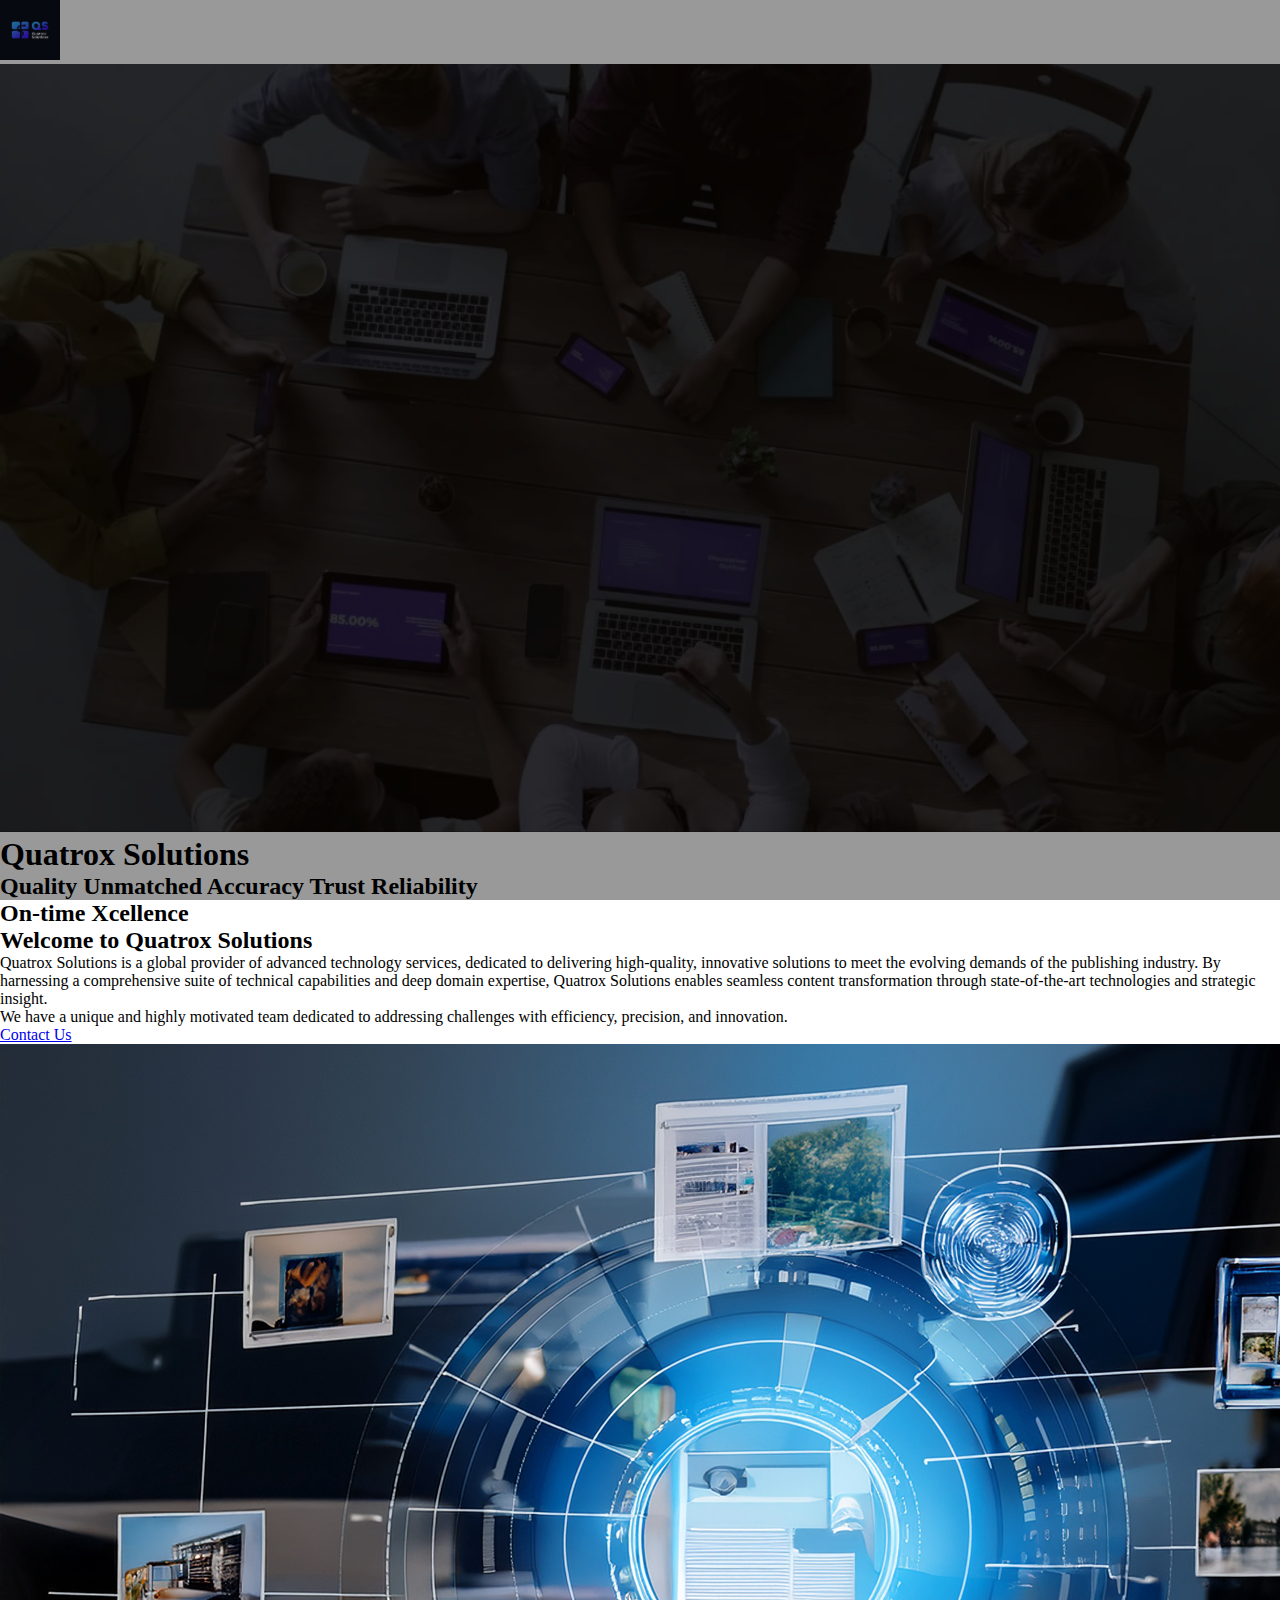
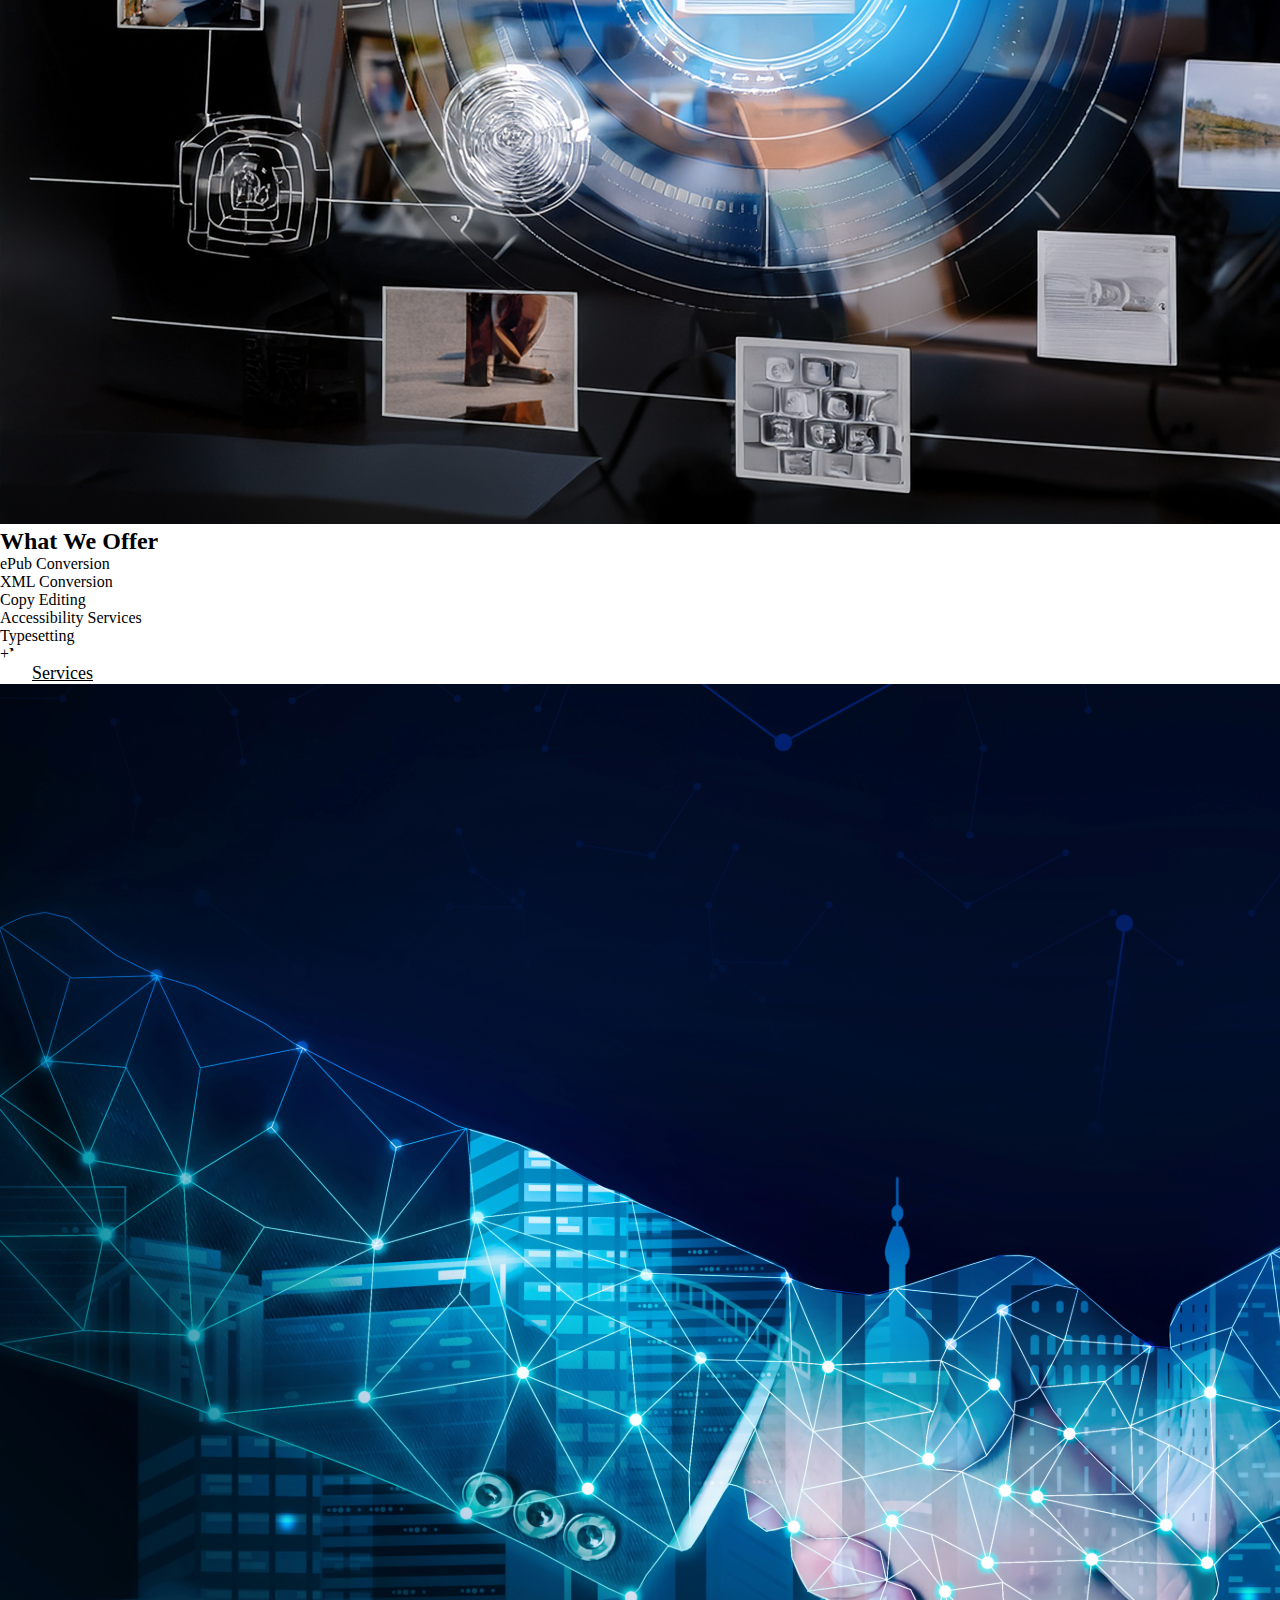
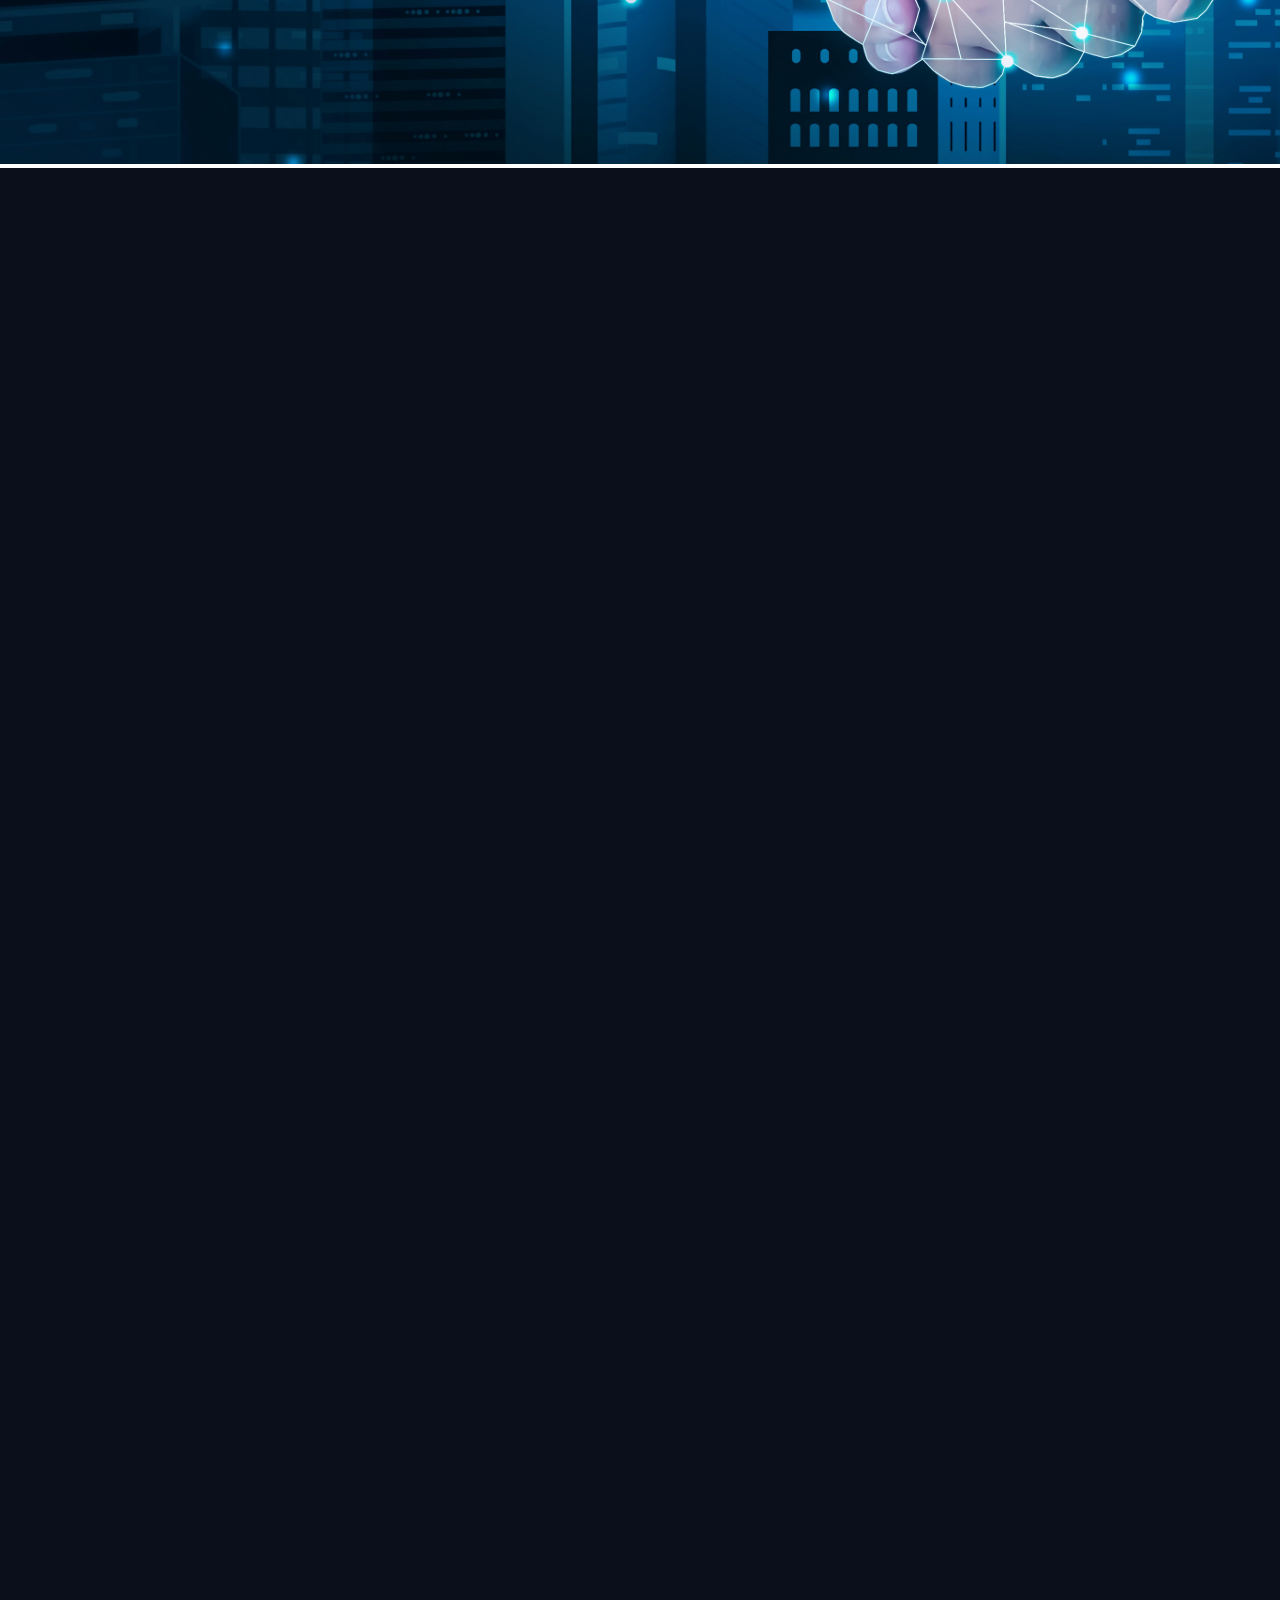
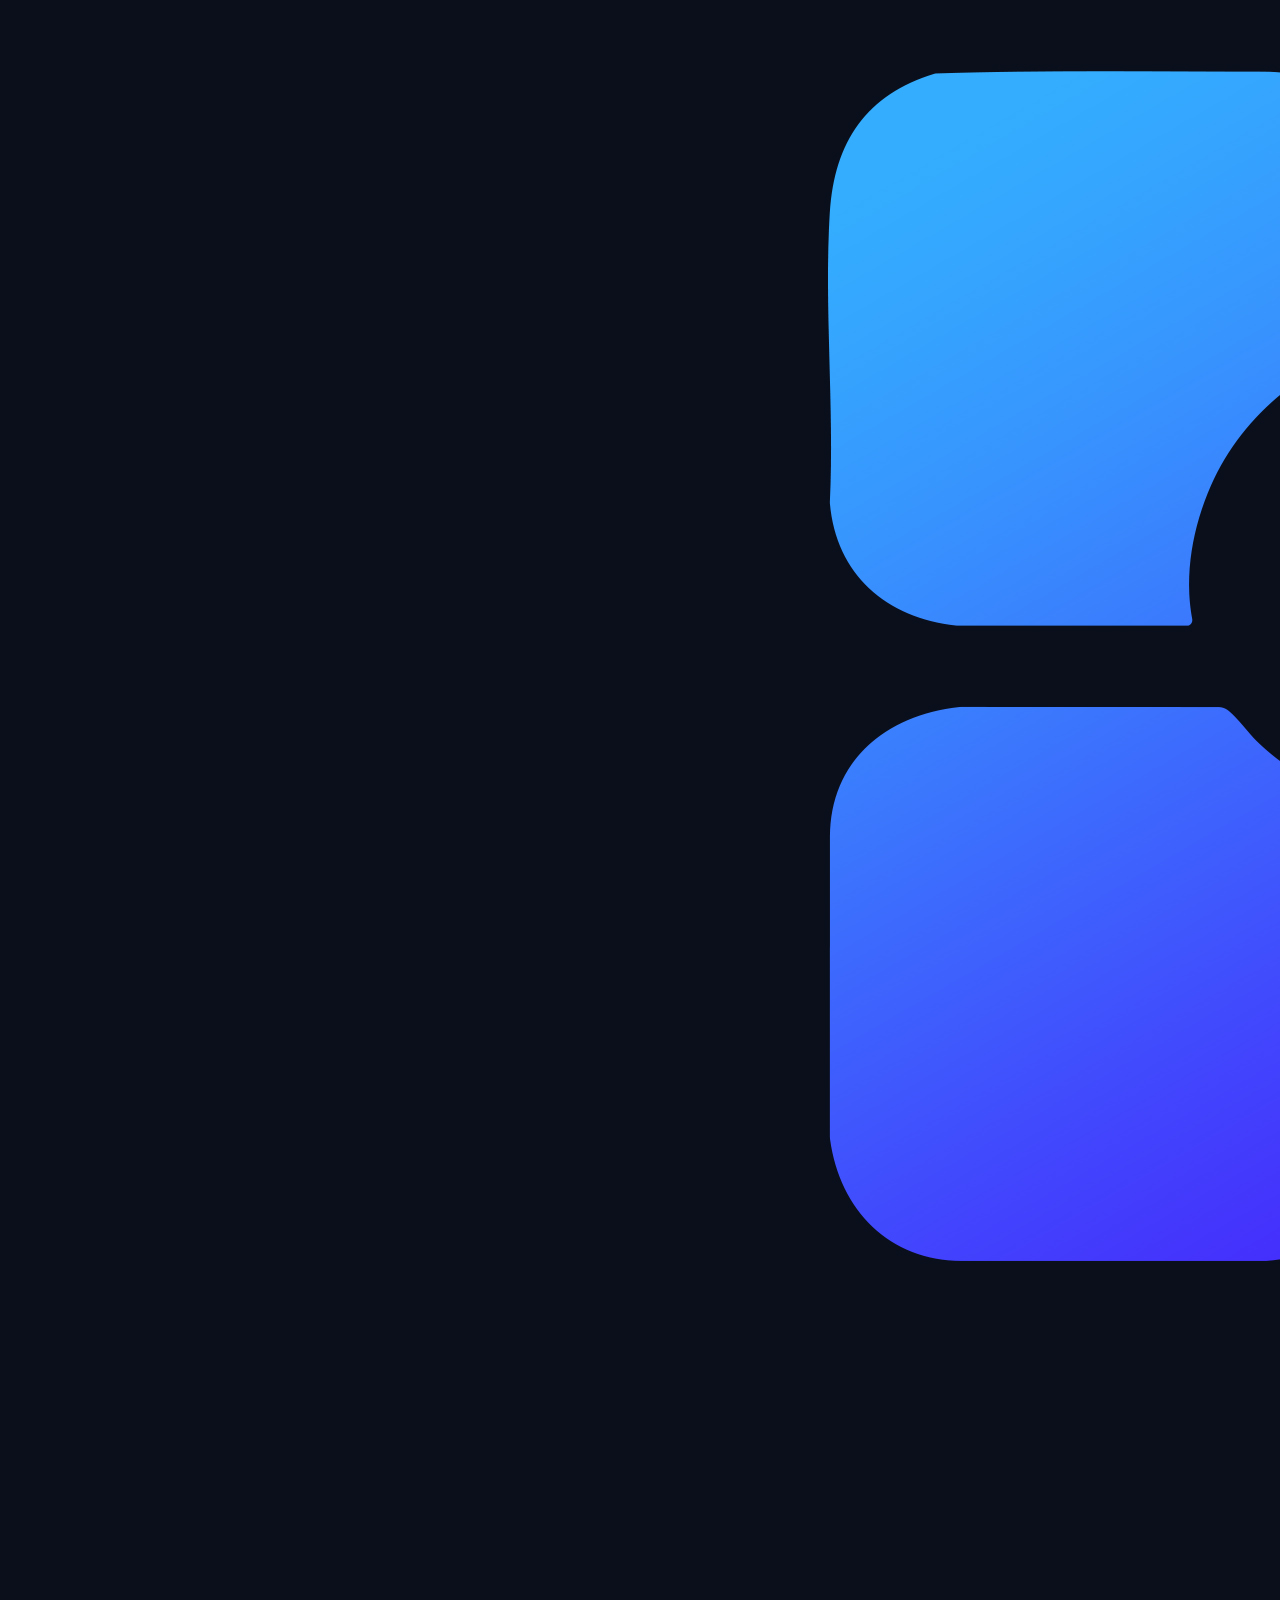
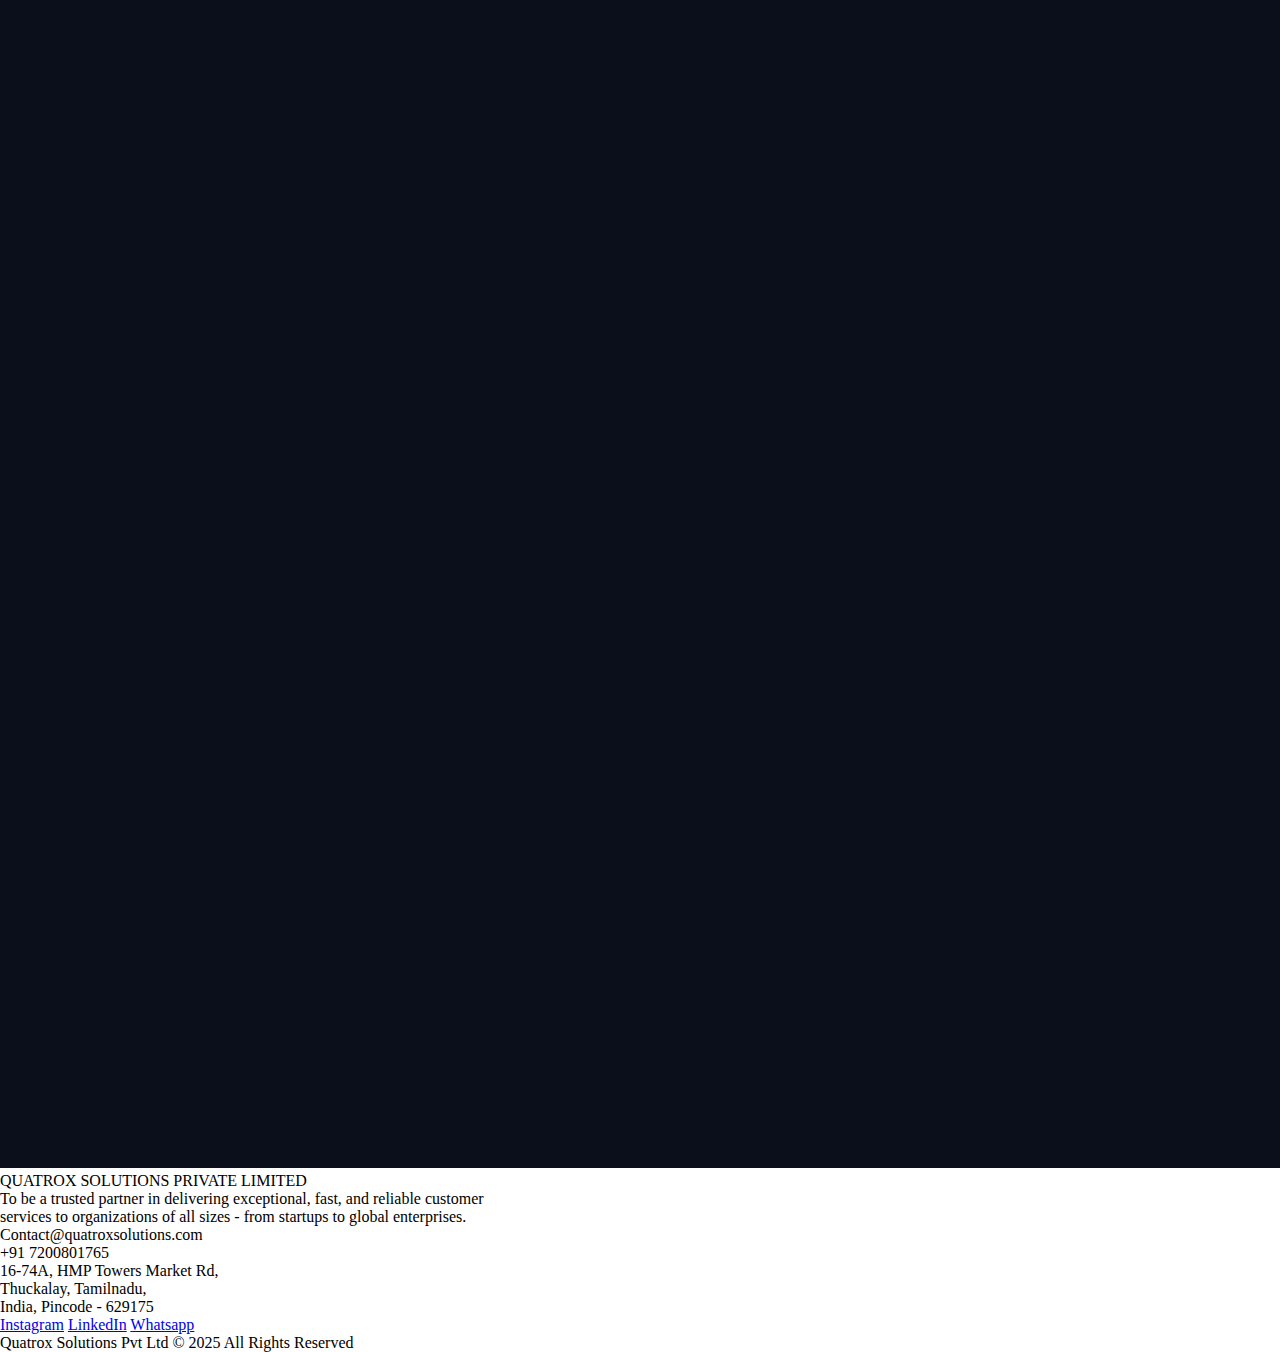
<file: index.html>
<!DOCTYPE html>
<html lang="en">
<head>
    <meta charset="UTF-8">
    <meta name="viewport" content="width=device-width, initial-scale=1.0">
    <title>Quatrox Solutions</title>
    <link rel="stylesheet" href="style.css">
</head>
<body>

    <!-- NAVBAR -->
    <nav class="navbar">
        <img src="Logo.png" class="logo" alt="Logo">
    </nav>

    <!-- HEADER SECTION -->
    <header class="header">
        <img src="hero-bg.png" class="header-bg" alt="">
        <div class="overlay"></div>

        <div class="header-content">
            <h1>Quatrox Solutions</h1>
            <h2><p>Quality Unmatched Accuracy Trust Reliability</p><p>On-time Xcellence</p></h2>
        </div>
    </header>
    <section class="welcome-section">

    <h2 class="welcome-title fade-text">Welcome to Quatrox Solutions</h2>

    <div class="welcome-content fade-text">
        <div class="welcome-column">
            <p>
                Quatrox Solutions is a global provider of advanced technology services, dedicated to delivering 
                high-quality, innovative solutions to meet the evolving demands of the publishing industry. 
                By harnessing a comprehensive suite of technical capabilities and deep domain expertise, 
                Quatrox Solutions enables seamless content transformation through state-of-the-art technologies 
                and strategic insight.
            </p>
        </div>

        <div class="welcome-column">
            <p>
                We have a unique and highly motivated team dedicated to addressing challenges with efficiency, 
                precision, and innovation.
            </p>
        </div>
    </div>

    <a href="contact.html" class="welcome-btn fade-text">Contact Us</a>

</section>


<script>
    const fadeTexts = document.querySelectorAll(".fade-text");

    const observer = new IntersectionObserver((entries) => {
        entries.forEach(entry => {
            if (entry.isIntersecting) {
                entry.target.classList.add("show");
            } else {
                entry.target.classList.remove("show");
            }
        });
    });

    fadeTexts.forEach(text => observer.observe(text));
</script>

</body>
<div class="responsive-image">
    <img src="home.png" alt="Responsive Image">
</div>
<section class="what-we-offer-section">
    <div class="offer-row">
        <h2 class="what-we-offer-title">What We Offer</h2>

        <div class="offer-items">
            <div class="service-title">ePub Conversion</div>
            <div class="service-title">XML Conversion</div>
            <div class="service-title">Copy Editing</div>
            <div class="service-title">Accessibility Services</div>
            <div class="service-title">Typesetting</div>
         <div class="more-container">
    <p class="more-text">+More</p>
</div>   
             <a href="service.html" class="service-btn">Services</a>
        </div>
  
</section>  
<!-- Home BANNER IMAGE SECTION -->
<section class="home-banner">
    <img src="home footer.png" alt="home Banner" />
</section>
<footer class="footer-section">
    <div class="footer-container">
        
        <!-- Logo + Company Name -->
        <div class="footer-header">
            <img src="Logo.png" alt="Logo" class="footer-logo">
            <p class="footer-title">QUATROX SOLUTIONS PRIVATE LIMITED</p>
        </div>

        <!-- Description -->
        <div class="footer-subhead">
            <p>To be a trusted partner in delivering exceptional, fast, and reliable customer</p>
            <p>services to organizations of all sizes - from startups to global enterprises.</p>
        </div>

        <!-- Contact Columns -->
        <div class="footer-columns">
            <div class="footer-col">
                <p>Contact@quatroxsolutions.com</p>
                <p>+91 7200801765</p>
            </div>

            <div class="footer-col">
                <p>16-74A, HMP Towers Market Rd,</p>
                <p>Thuckalay, Tamilnadu,</p>
                <p>India, Pincode - 629175</p>
            </div>

            <div class="footer-col footer-links">
                <a href="https://www.instagram.com/quatrox_solutions?igsh=MWl2MjAwa3Z4ZmFoag==" target="_blank">Instagram</a>
                <a href="https://www.linkedin.com/in/quatrox-data-solutions-a29792378" target="_blank">LinkedIn</a>
                <a href="https://wa.me/917200801765" target="_blank">Whatsapp</a>
            </div>
        </div>

        <!-- Copyright -->
        <div class="footer-copy">
            <p>Quatrox Solutions Pvt Ltd © 2025 All Rights Reserved</p>
        </div>

    </div>
</footer>

</html>
</file>
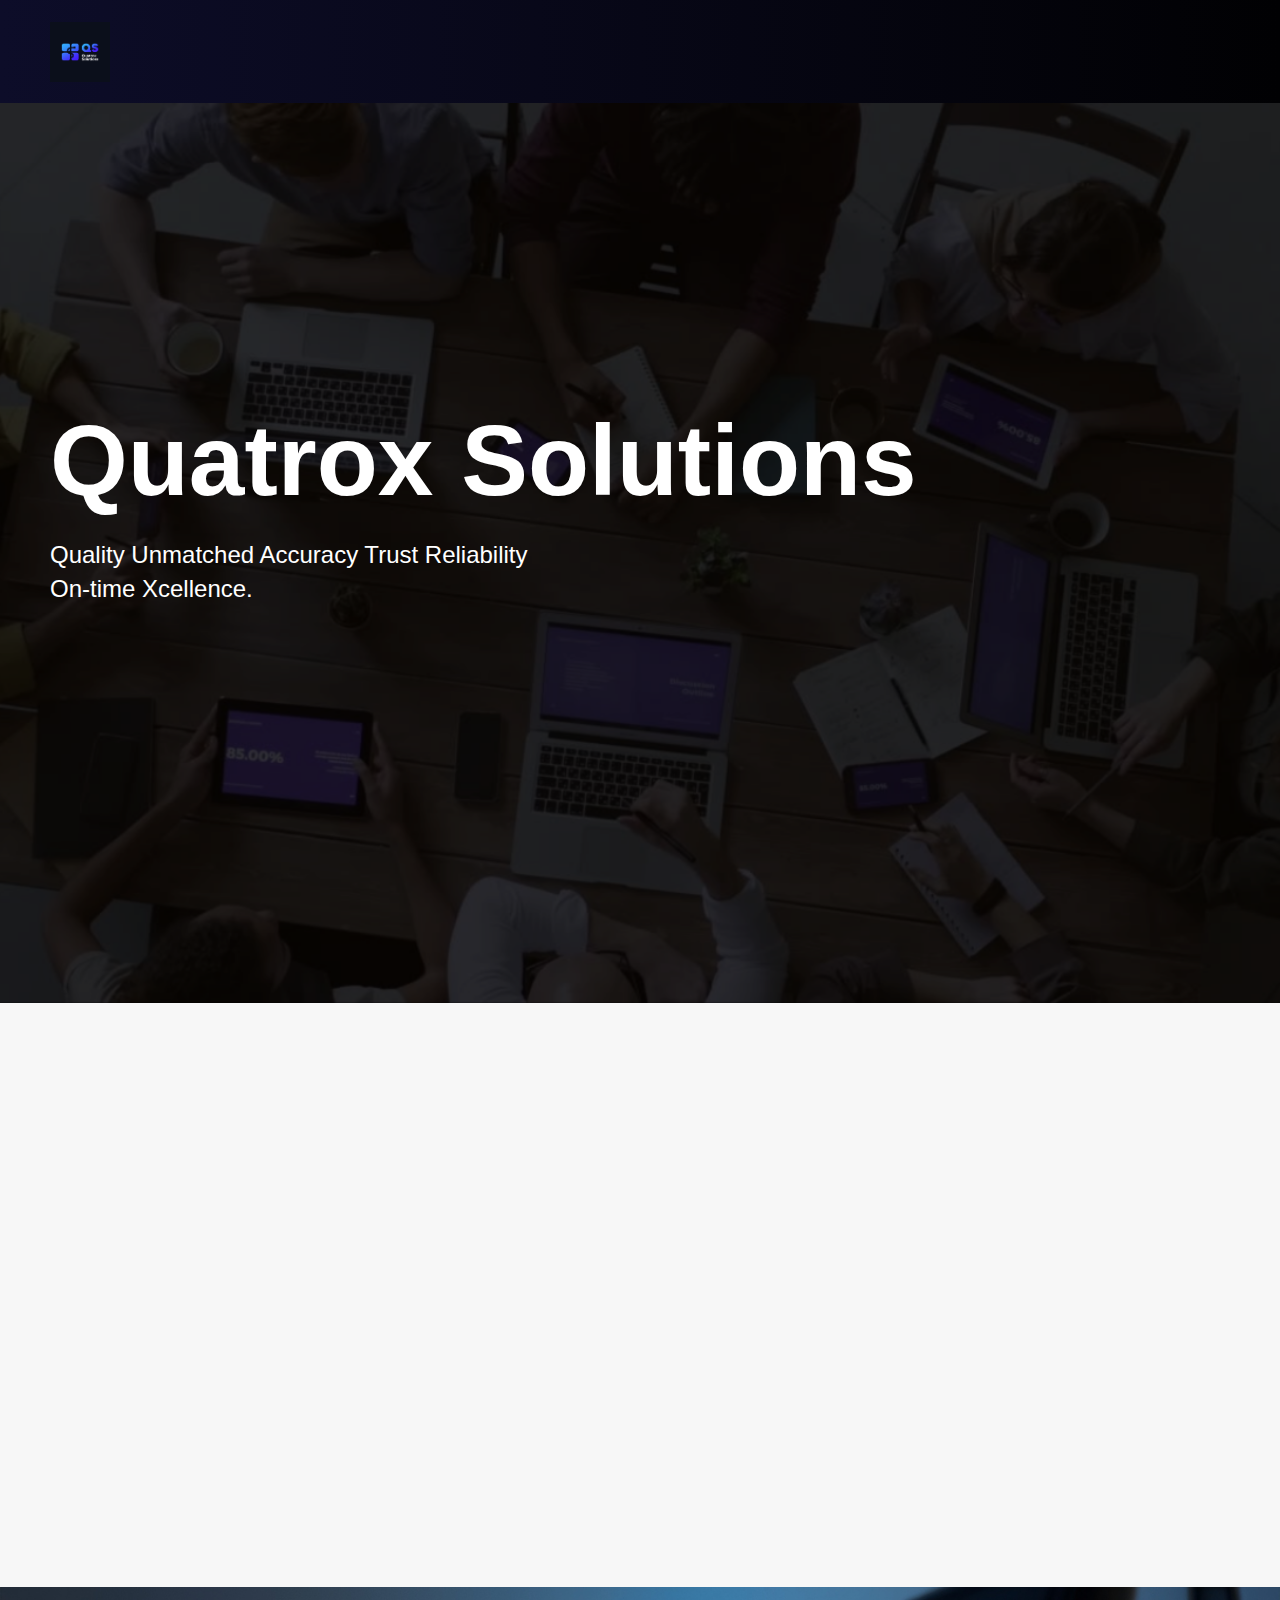
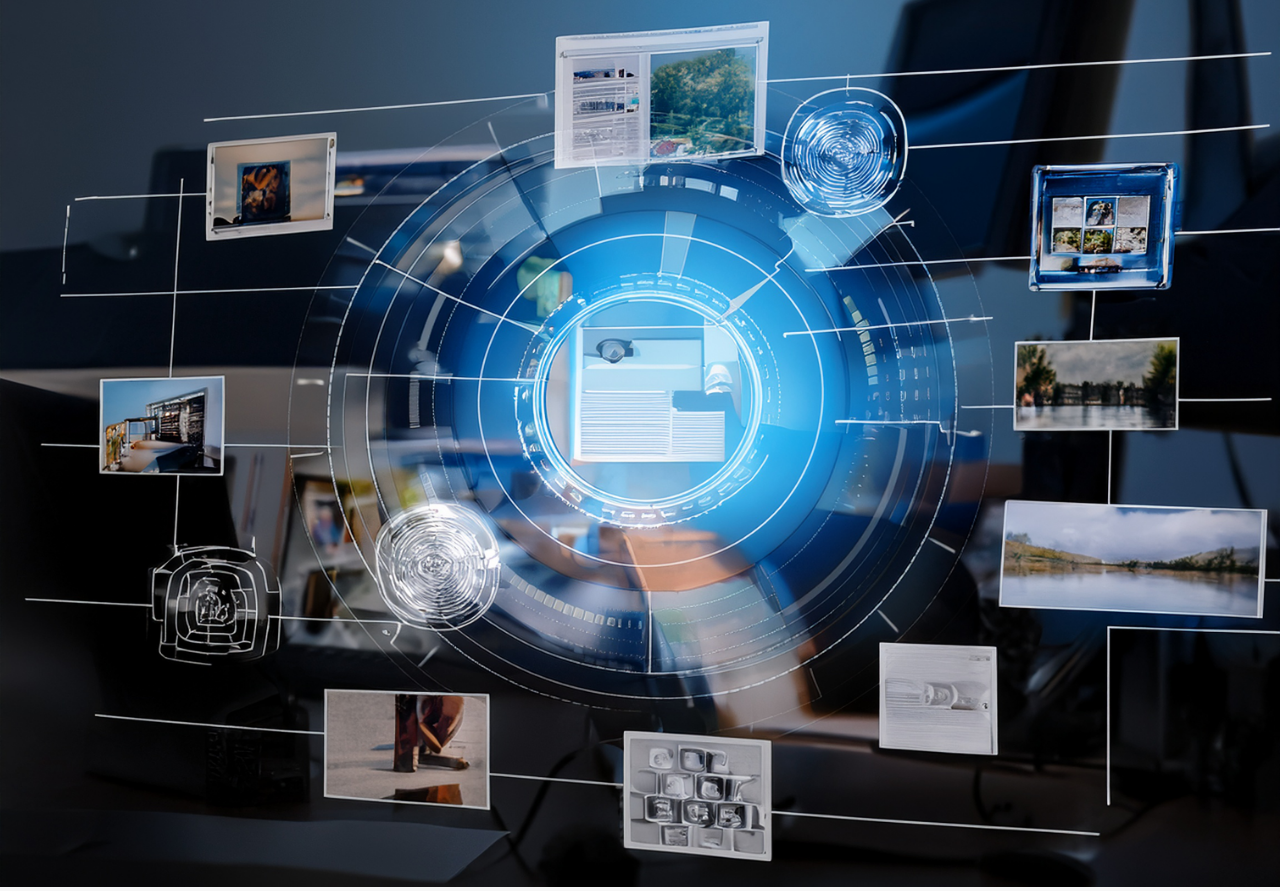
<file: quatrox-hero.html>
<!DOCTYPE html>
<html lang="en">
<head>
    <meta charset="UTF-8" />
    <meta name="viewport" content="width=device-width, initial-scale=1.0" />
    <title>Quatrox Solutions</title>
    <link rel="stylesheet" href="style.css" />
</head>
<body>

    <!-- NAVIGATION BAR -->
    <nav class="nav-bar">
        <div class="nav-content">
          <img src="Logo.png" alt="Logo" class="logo" />
            <div></div>

            <!-- RIGHT SIDE LOGO -->
            <!-- SIDE EMPTY (If you need menu later) -->
        </div>
    </nav>

    <!-- HEADER SECTION -->
    <header class="hero">
        <div class="overlay"></div>

        <div class="hero-content">
            <h1>Quatrox Solutions</h1>
            <p> Quality  Unmatched  Accuracy  Trust  Reliability <p> On-time  Xcellence. </p>
        </div>
    </header>

</body>
</html>
<!DOCTYPE html>
<html lang="en">
<head>
  <meta charset="UTF-8" />
  <meta name="viewport" content="width=device-width, initial-scale=1.0" />
  <title>Welcome Section - Quatrox Solutions</title>
  <style>

    .welcome-section {
  opacity: 0;
  transform: translateY(60px);
  transition: all 0.8s ease-out;
}

    
    body{
      margin:0;
      font-family: Arial, sans-serif;
      background:#f7f7f7;
    }

    .welcome-section{
      width:100%;
      max-width:1200px;
      margin:80px auto;
      padding:20px;
      display:flex;
      flex-direction:column;
      gap:60px;
    }

    .welcome-title{
      font-size:32px;
      font-weight:600;
      color:#000;
      text-align:left;
    }

    .welcome-body{
      display:flex;
      gap:48px;
      flex-wrap:wrap;
      font-size:18px;
      color:#000;
      line-height:1.35;
    }

    .welcome-body div{
      flex:1;
      min-width:280px;
    }

    .welcome-button{
      background:#302828;
      color:#fff;
      padding:18px 24px;
      text-decoration:none;
      border-radius:500px;
      font-size:18px;
      width:fit-content;
    }
  </style>
</head>
<body>
  

<section class="welcome-section">

  <h2 class="welcome-title">Welcome to Quatrox Solutions</h2>
  

  <div class="welcome-body">
    <div>
      <p>Quatrox Solutions is a global provider of advanced technology services, dedicated to delivering high-quality, innovative solutions to meet the evolving demands of the publishing industry. By harnessing a comprehensive suite of technical capabilities and deep domain expertise, Quatrox Solutions enables seamless content transformation through state‑of‑the‑art technologies and strategic insight.</p>
    </div>

    <div>
      <p>We have a unique and highly motivated team dedicated to addressing challenges with efficiency, precision, and innovation.</p>
    </div>
  </div>

  <a href="#" class="welcome-button">Contact us</a>

</section>

<script>
  const welcome = document.querySelector(".welcome-section");

  window.addEventListener("scroll", () => {
    const pos = welcome.getBoundingClientRect().top;

    if (pos < window.innerHeight * 0.85) {
      welcome.style.opacity = "1";
      welcome.style.transform = "translateY(0)";
    }
  });
</script>
</body>
</html>
<!DOCTYPE html>
<html lang="en">
<head>
    <meta charset="UTF-8" />
    <meta name="viewport" content="width=device-width, initial-scale=1.0" />
    <title>Your Image Section</title>

    <style>
        body{
            margin:0;
            font-family: Arial, sans-serif;
        }

        /* FULL-WIDTH IMAGE SECTION */
        .image-section{
            width:100%;
            height:900px; /* adjust height if you want */
            position:relative;
        }

        .image-section img{
            width:100%;
            height:100%;
        }
    </style>
</head>
<body>

    <!-- ⭐ IMAGE SECTION -->
    <div class="image-section">
        <img src="home.png" alt="Image" />
    </div>

</body>
</html>
</file>
<file: style.css>
/* RESET */
* {
    margin: 0;
    padding: 0;
    box-sizing: border-box;
}

/* ---------- NAVIGATION BAR ---------- */

.nav-bar {
    width: 100%;
    background: linear-gradient(to right, #0D0D29, #010103);
    padding: 20px 50px;
    position: fixed;
    top: 0;
    left: 0;
    height: 103px;
    display: flex;
    align-items: center;
    z-index: 1000;
}

.nav-content {
    width: 100%;
    display: flex;
    justify-content: space-between;
    align-items: center;
}

/* LOGO (YOU WILL REPLACE IMAGE FILE) */
.logo {
    height: 60px;
    width: auto;
    object-fit: contain;
}

/* ---------- HERO SECTION ---------- */

.hero {
    width: 100%;
    height: 100vh;
    background: url("hero-bg.png") no-repeat center center/cover;
    position: relative;
    display: flex;
    align-items: flex-start;
    justify-content: left;
    padding: 0 50px;
    margin-top: 103px; /* below navbar */
}

/* DARK OVERLAY */
.overlay {
    position: absolute;
    inset: 0;
    background: rgba(0, 0, 0, 0.4);
}

/* TEXT BLOCK */
.hero-content {
    position: relative;
    text-align: left;
    color: #fff;
    max-width: 900px;
}

/* MAIN HEADING */
.hero-content h1 {
    font-size: 100px;
    font-weight: 700;
    margin-bottom: 20px;
    padding-top: 300px;
}

/* SUBTEXT */
.hero-content p {
    font-size: 24px;
    line-height: 1.4;
    max-width: 1000px;
}

/* ---------------------------------------- */
/*              RESPONSIVE DESIGN           */
/* ---------------------------------------- */

/* ⭐ Tablets (768px – 1024px) */
/* ================================
   HERO RESPONSIVE FIX
================================ */

/* Tablet */
@media (max-width: 1024px) {
    .hero {
        height: 70vh;
        padding: 0 30px;
        margin-top: 80px;
    }

    .hero-content h1 {
        font-size: 60px;
        padding-top: 200px;
    }

    .hero-content p {
        font-size: 18px;
    }
}

/* Mobile */
@media (max-width: 600px) {
    .hero {
        height: 70vh;
        padding: 0 20px;
        margin-top: 60px;
        background-position: center top;
    }

    .hero-content h1 {
        font-size: 36px;
        padding-top: 140px;
        line-height: 1.1;
    }

    .hero-content p {
        font-size: 16px;
        max-width: 90%;
        line-height: 1.3;
    }
}
📌 Your Hero Will Now Look Proper on Mobile:
✔ Image fits screen
✔ Title becomes smaller
✔ Text is readable
✔ No white blank space
✔ Content stays inside the hero section

👉 If you want, I can also:
✅ Adjust the hero height
✅ Change text position
✅ Make logo and nav responsive
✅ Fix footer layout

Just upload a screenshot again or say:
“Fix full website responsiveness”








/* ⭐ Mobile (below 767px) */
@media (max-width: 767px) {
    .hero {
        height: 40vh;
        padding: 0 20px;
        justify-content: center;
    }

    .hero-content {
        text-align: left;
    }

    .hero-content h1 {
        font-size: 40px;
        padding-top: 150px;
        line-height: 1.1;
    }

    .hero-content p {
        font-size: 16px;
        max-width: 90%;
    }
}


/* ---------- RESPONSIVE ---------- */

@media (max-width: 768px) {
    .hero-content h1 {
        font-size: 48px;
    }

    .hero-content p {
        font-size: 18px;
    }

    .logo {
        height: 45px;
    }
}

@media (max-width: 480px) {
    .hero-content h1 {
        font-size: 36px;
    }

    .hero-content p {
        font-size: 16px;
    }

    .nav-bar {
        padding: 15px 20px;
    }
}
.offer-wrapper {
    width: 100%;
    max-width: none;
    height: auto;
    min-height: 617px;
    margin: 0;
    background: #0D0D29;

    display: flex;
    flex-direction: row;
    padding: 93px 0 126px 152px;
    gap: 120px;
    box-sizing: border-box;
}


/* LEFT SIDE */
.offer-left h2 {
    color: #F7F4EB;
    font-size: 32px;
    font-weight: 600;
    margin: 0;
}

/* RIGHT SIDE SERVICE LIST */
.offer-right h3 {
    color: #F7F4EB;
    font-size: 55px;
    font-weight: 400;
    line-height: 1.1;
    margin: 0;
}
/* FLICKER ANIMATION */
.flicker-text {
    animation: flickerEffect 1.2s infinite;
}

@keyframes flickerEffect {
    0% { opacity: 1; }
    20% { opacity: 0.7; }
    40% { opacity: 0.9; }
    60% { opacity: 0.5; }
    80% { opacity: 1; }
    100% { opacity: 0.8; }
}


/* +MORE DIFFERENT COLOR */
.offer-right .more {
    color: #8E8A84;
}
/* BUTTON */
.service-btn {
    margin-top: 40px;
    padding: 16px 32px;
    font-size: 18px;
    border: none;
    border-radius: 50px;
    background: white;
    color: black;
    cursor: pointer;
}

/* RESPONSIVE — TABLET */
@media (max-width: 1024px) {
    .offer-wrapper {
        flex-direction: column;
        padding: 60px 40px;
        gap: 40px;
    }

    .offer-right h3 {
        font-size: 42px;
    }
}

/* RESPONSIVE — MOBILE */
@media (max-width: 600px) {
    .offer-right h3 {
        font-size: 32px;
    }

    .service-btn {
        padding: 14px 28px;
        font-size: 16px;
    }
}
footer {
    width: 100%;
    overflow: hidden; /* Prevents image from coming out */
}

.footer-container {
    width: 100%;
    max-width: 100%;
}

.footer-img {
    width: 100%;
    height: auto;
    display: block;
    object-fit: cover;  /* Ensures it matches section shape */
}
</file>
